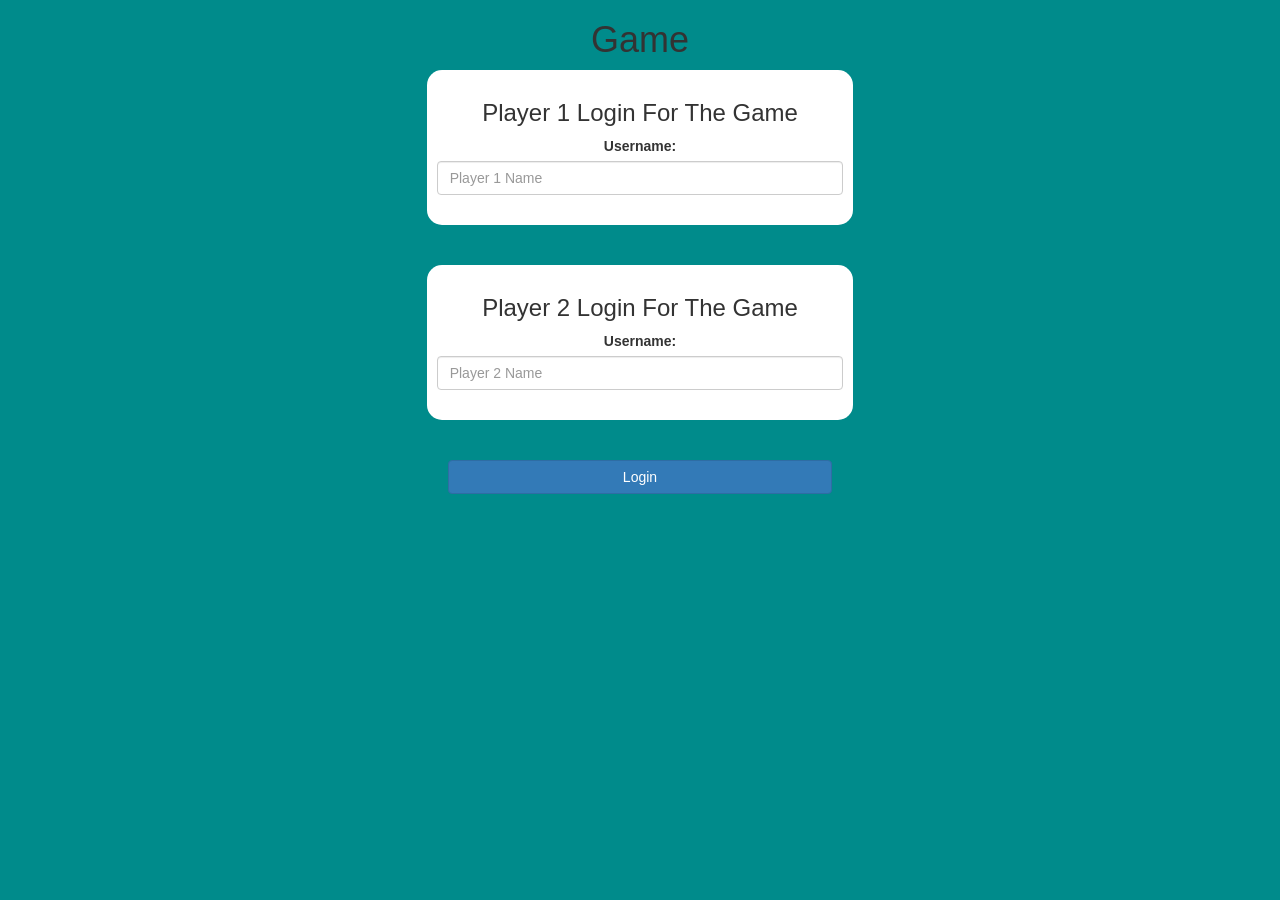
<file: index.html>
<!DOCTYPE html>

<html>
    <head>
<meta name="viewport" content="width=device-width, initial-scale=1">

<link rel="stylesheet" href="https://maxcdn.bootstrapcdn.com/bootstrap/3.4.0/css/bootstrap.min.css">

<script src="https://ajax.googleapis.com/ajax/libs/jquery/3.4.1/jquery.min.js"></script>

<script src="https://maxcdn.bootstrapcdn.com/bootstrap/3.4.0/js/bootstrap.min.js"></script>

<link rel="stylesheet" type="text/css" href="style.css">
        
<script src="main1.js"></script>
</head>
    <body>
        <center>
            <h1>Game</h1>
            <div>
	<div class="col-lg-4 col-sm-8 col-xs-11 login_div1">
		<h3>Player 1 Login For The Game</h3>
		<label>Username:</label>
		<input type="text" id="player_1_name_input" class="form-control" placeholder="Player 1 Name">
		
		
		<br>
	</div>
	<br>
    <br>
	<div class="col-lg-4 login_div2">
		<h3>Player 2 Login For The Game</h3>
		<label>Username:</label>
		<input type="text" id="player_2_name_input" class="form-control" placeholder="Player 2 Name">
		
		
		<br>
	</div>
	<br>
    <br>
	<button style="width: 30%" class=" btn btn-primary" onclick="adduser()">Login</button>
</div>
        </center>
    </body>
</html>
</file>
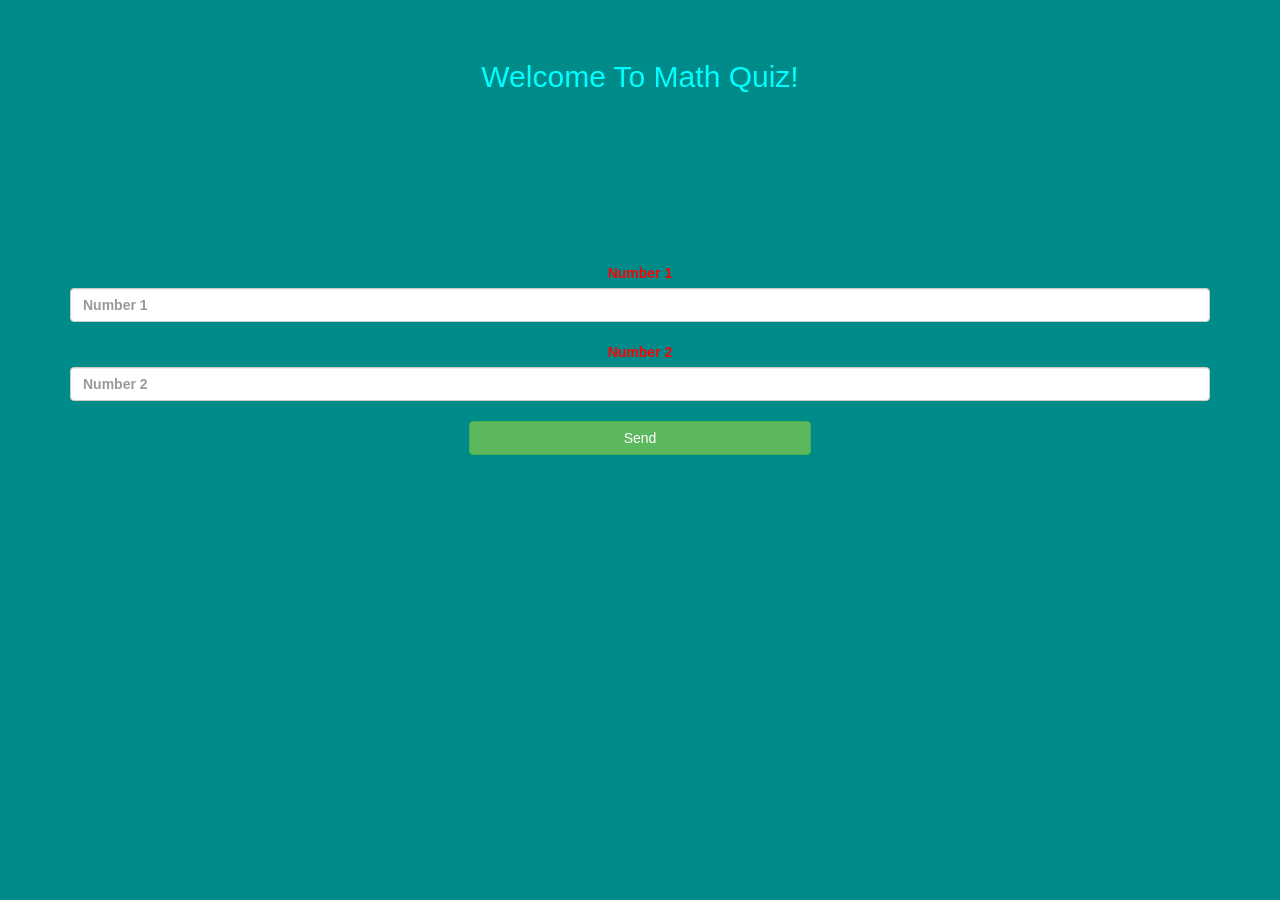
<file: mathpage.html>
<!DOCTYPE html>
<html>
<head>
	<title>Math Quiz</title>

<meta name="viewport" content="width=device-width, initial-scale=1">
<link rel="stylesheet" href="https://maxcdn.bootstrapcdn.com/bootstrap/3.4.0/css/bootstrap.min.css">
<script src="https://ajax.googleapis.com/ajax/libs/jquery/3.4.1/jquery.min.js"></script>
<script src="https://maxcdn.bootstrapcdn.com/bootstrap/3.4.0/js/bootstrap.min.js"></script>
<link rel="stylesheet" type="text/css" href="style.css">


</head>
<body>
<h4 id="player1:score"></h4>
<br>
<h4 id="player2:score"></h4>


<div class="container">
	<center>
		<h2 style="color: cyan;">Welcome To Math Quiz!</h2>
        
             
        <br>

        <h3 id="player_question"></h3>
        <h3 id="player_answer"></h3>
		
		<br>

		<div id="Output" class="col-lg-4 form-group" >
            
        </div>
<br>
<br>
<br>
		<br>
		<br>
          
        <div class="form-group">
					<label><b style="color: red;">Number 1</label>
        
		<input type="number" id="number1" class="form-control" placeholder="Number 1">
		
		<br>
        <label><b style="color: red;">Number 2</b></label>
        
		<input type="number" id="number2" class="form-control" placeholder="Number 2">
		<br>
		<button onclick="send()" class="btn btn-success" style="width: 30%;">Send</button>
		</div>
	</center>
</div>

<script src="main.js"></script>
</body>

</html>
</file>
<file: style.css>
body
{
	background: darkcyan;
}

	.login_div1
	{
		background: white;
		padding: 10px;
		float: none;
		border-radius: 15px;
	}
    .login_div2
    {
		background: white;
		padding: 10px;
		float: none;
		border-radius: 15px;
	}
#player1_name
{
	display: inline-block;
	margin-left: 20px;
}
#player2_name {
    display: inline-block;
	margin-left: 20px;
}
</file>
